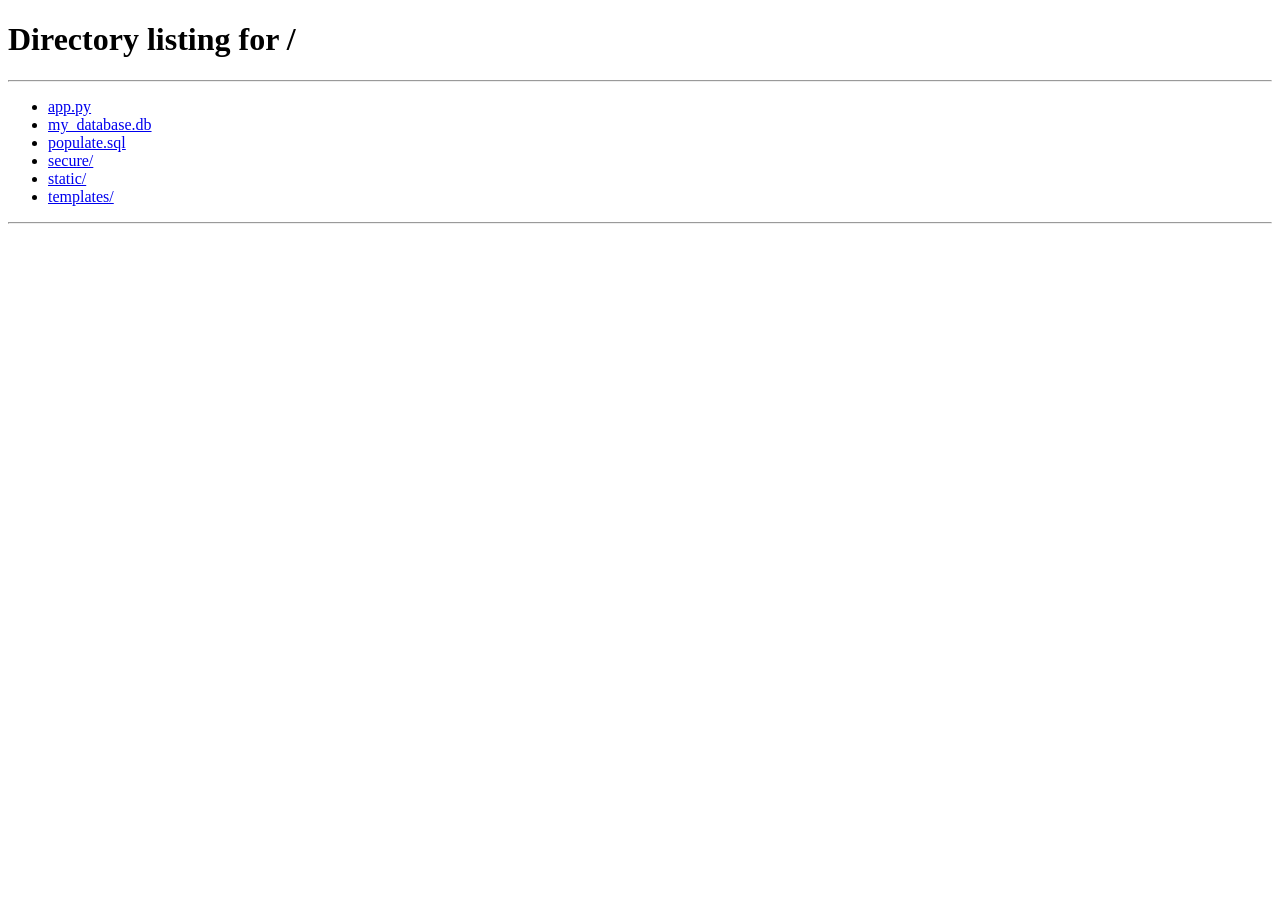
<file: index.html>
<!DOCTYPE HTML>
<html lang="en">
<head>
<meta charset="utf-8">
<title>Directory listing for /</title>
</head>
<body>
<h1>Directory listing for /</h1>
<hr>
<ul>
<li><a href="app.py">app.py</a></li>
<li><a href="my_database.db">my_database.db</a></li>
<li><a href="populate.sql">populate.sql</a></li>
<li><a href="secure/">secure/</a></li>
<li><a href="static/">static/</a></li>
<li><a href="templates/">templates/</a></li>
</ul>
<hr>
</body>
</html>
</file>
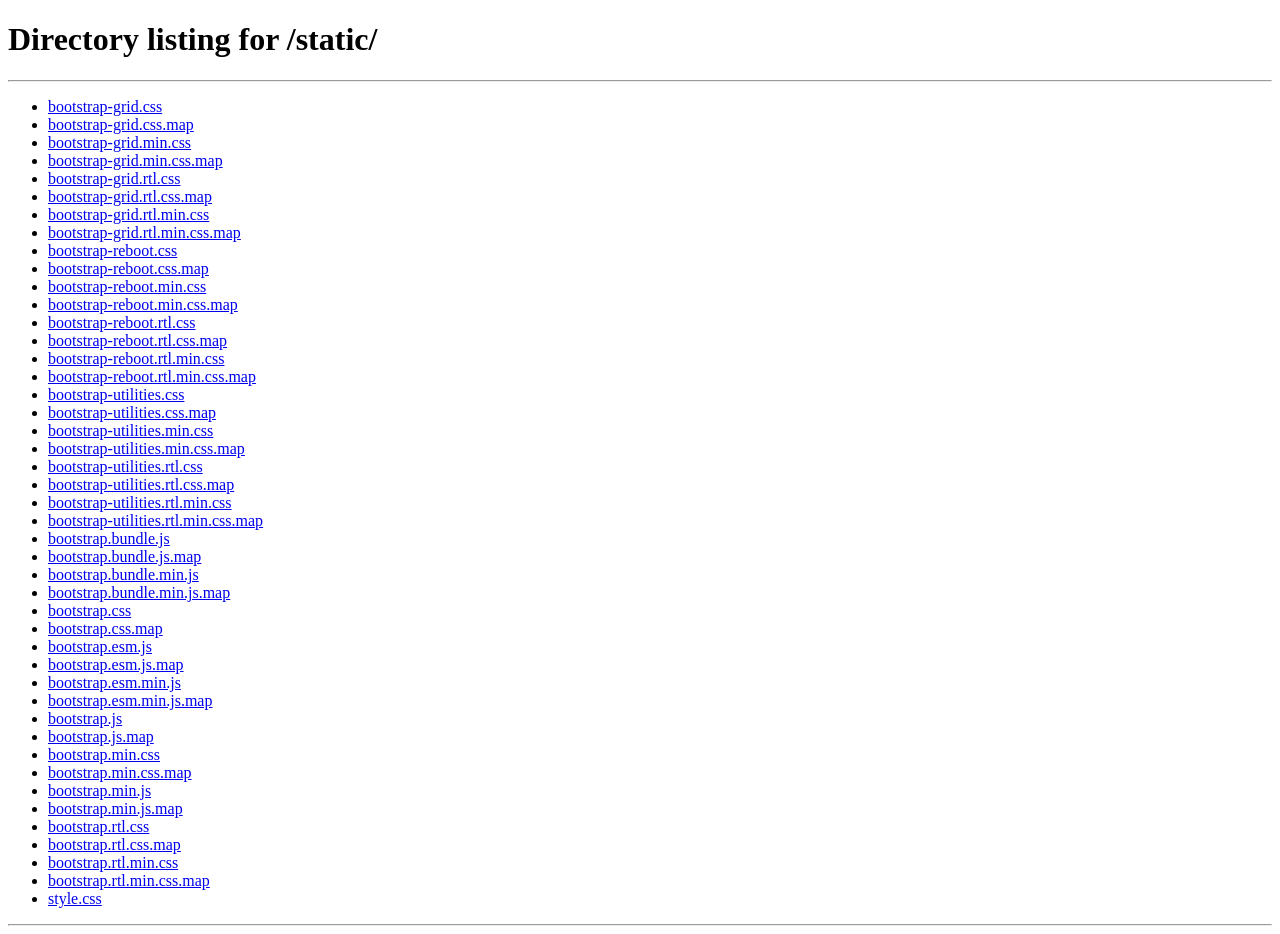
<file: static/index.html>
<!DOCTYPE HTML>
<html lang="en">
<head>
<meta charset="utf-8">
<title>Directory listing for /static/</title>
</head>
<body>
<h1>Directory listing for /static/</h1>
<hr>
<ul>
<li><a href="bootstrap-grid.css">bootstrap-grid.css</a></li>
<li><a href="bootstrap-grid.css.map">bootstrap-grid.css.map</a></li>
<li><a href="bootstrap-grid.min.css">bootstrap-grid.min.css</a></li>
<li><a href="bootstrap-grid.min.css.map">bootstrap-grid.min.css.map</a></li>
<li><a href="bootstrap-grid.rtl.css">bootstrap-grid.rtl.css</a></li>
<li><a href="bootstrap-grid.rtl.css.map">bootstrap-grid.rtl.css.map</a></li>
<li><a href="bootstrap-grid.rtl.min.css">bootstrap-grid.rtl.min.css</a></li>
<li><a href="bootstrap-grid.rtl.min.css.map">bootstrap-grid.rtl.min.css.map</a></li>
<li><a href="bootstrap-reboot.css">bootstrap-reboot.css</a></li>
<li><a href="bootstrap-reboot.css.map">bootstrap-reboot.css.map</a></li>
<li><a href="bootstrap-reboot.min.css">bootstrap-reboot.min.css</a></li>
<li><a href="bootstrap-reboot.min.css.map">bootstrap-reboot.min.css.map</a></li>
<li><a href="bootstrap-reboot.rtl.css">bootstrap-reboot.rtl.css</a></li>
<li><a href="bootstrap-reboot.rtl.css.map">bootstrap-reboot.rtl.css.map</a></li>
<li><a href="bootstrap-reboot.rtl.min.css">bootstrap-reboot.rtl.min.css</a></li>
<li><a href="bootstrap-reboot.rtl.min.css.map">bootstrap-reboot.rtl.min.css.map</a></li>
<li><a href="bootstrap-utilities.css">bootstrap-utilities.css</a></li>
<li><a href="bootstrap-utilities.css.map">bootstrap-utilities.css.map</a></li>
<li><a href="bootstrap-utilities.min.css">bootstrap-utilities.min.css</a></li>
<li><a href="bootstrap-utilities.min.css.map">bootstrap-utilities.min.css.map</a></li>
<li><a href="bootstrap-utilities.rtl.css">bootstrap-utilities.rtl.css</a></li>
<li><a href="bootstrap-utilities.rtl.css.map">bootstrap-utilities.rtl.css.map</a></li>
<li><a href="bootstrap-utilities.rtl.min.css">bootstrap-utilities.rtl.min.css</a></li>
<li><a href="bootstrap-utilities.rtl.min.css.map">bootstrap-utilities.rtl.min.css.map</a></li>
<li><a href="bootstrap.bundle.js">bootstrap.bundle.js</a></li>
<li><a href="bootstrap.bundle.js.map">bootstrap.bundle.js.map</a></li>
<li><a href="bootstrap.bundle.min.js">bootstrap.bundle.min.js</a></li>
<li><a href="bootstrap.bundle.min.js.map">bootstrap.bundle.min.js.map</a></li>
<li><a href="bootstrap.css">bootstrap.css</a></li>
<li><a href="bootstrap.css.map">bootstrap.css.map</a></li>
<li><a href="bootstrap.esm.js">bootstrap.esm.js</a></li>
<li><a href="bootstrap.esm.js.map">bootstrap.esm.js.map</a></li>
<li><a href="bootstrap.esm.min.js">bootstrap.esm.min.js</a></li>
<li><a href="bootstrap.esm.min.js.map">bootstrap.esm.min.js.map</a></li>
<li><a href="bootstrap.js">bootstrap.js</a></li>
<li><a href="bootstrap.js.map">bootstrap.js.map</a></li>
<li><a href="bootstrap.min.css">bootstrap.min.css</a></li>
<li><a href="bootstrap.min.css.map">bootstrap.min.css.map</a></li>
<li><a href="bootstrap.min.js">bootstrap.min.js</a></li>
<li><a href="bootstrap.min.js.map">bootstrap.min.js.map</a></li>
<li><a href="bootstrap.rtl.css">bootstrap.rtl.css</a></li>
<li><a href="bootstrap.rtl.css.map">bootstrap.rtl.css.map</a></li>
<li><a href="bootstrap.rtl.min.css">bootstrap.rtl.min.css</a></li>
<li><a href="bootstrap.rtl.min.css.map">bootstrap.rtl.min.css.map</a></li>
<li><a href="style.css">style.css</a></li>
</ul>
<hr>
</body>
</html>
</file>
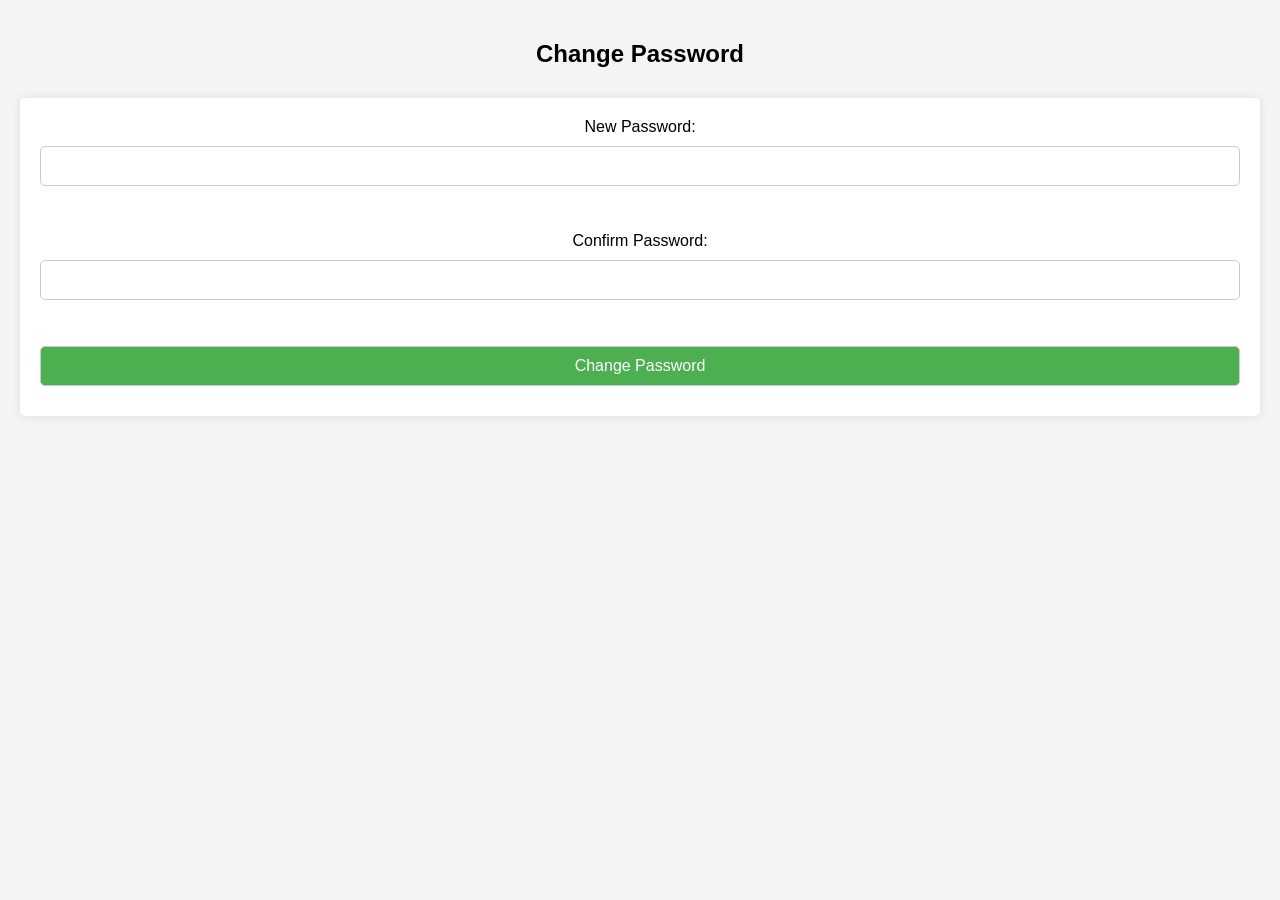
<file: templates/change_password.html>
<!DOCTYPE html>
<html lang="en">
<head>
    <meta charset="UTF-8">
    <title>Change Password</title>
        <style>
        body {
            font-family: Arial, sans-serif;
            background-color: #f4f4f4;
            margin: 0;
            padding: 20px;
        }
        h2 {
            text-align: center;
            margin-bottom: 30px;
        }
        form {
            background-color: #fff;
            padding: 20px;
            border-radius: 5px;
            box-shadow: 0 0 10px rgba(0, 0, 0, 0.1);
            display: flex;
            flex-direction: column;
            align-items: center;
        }
        label {
            margin-bottom: 10px;
        }
        input[type="password"],
        input[type="submit"] {
            padding: 10px;
            border-radius: 5px;
            border: 1px solid #ccc;
            font-size: 16px;
            margin-bottom: 10px;
            width: 100%;
            box-sizing: border-box;
        }
        input[type="submit"] {
            background-color: #4caf50;
            color: white;
            cursor: pointer;
            transition: background-color 0.3s ease;
        }
        input[type="submit"]:hover {
            background-color: #45a049;
        }
    </style>
</head>
<body>
    <h2>Change Password</h2>
    <form method="POST">
        <label for="new_password">New Password:</label>
        <input type="password" id="new_password" name="new_password" required><br><br>

        <label for="confirm_password">Confirm Password:</label>
        <input type="password" id="confirm_password" name="confirm_password" required><br><br>

        <input type="submit" value="Change Password">
    </form>
</body>
</html>
</file>
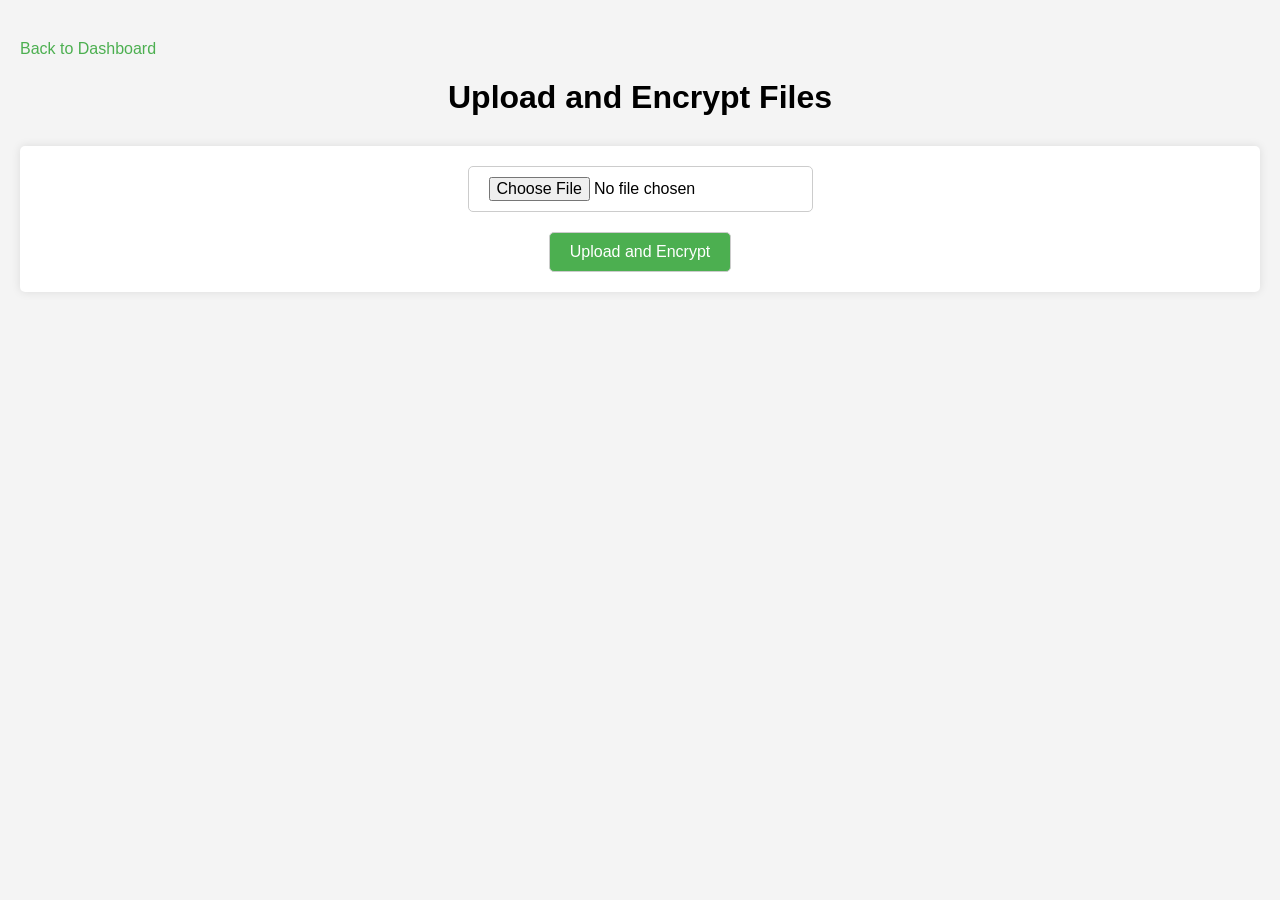
<file: templates/upload.html>
<style>
        body {
            font-family: Arial, sans-serif;
            background-color: #f4f4f4;
            margin: 0;
            padding: 20px;
        }
        h1 {
            text-align: center;
            margin-bottom: 30px;
        }
        form {
            background-color: #fff;
            padding: 20px;
            border-radius: 5px;
            box-shadow: 0 0 10px rgba(0, 0, 0, 0.1);
            display: flex;
            flex-direction: column;
            align-items: center;
        }
        input[type="file"] {
            margin-bottom: 20px;
        }
        input[type="file"],
        input[type="submit"] {
            padding: 10px 20px;
            border-radius: 5px;
            border: 1px solid #ccc;
            font-size: 16px;
            cursor: pointer;
        }
        input[type="submit"] {
            background-color: #4caf50;
            color: white;
            transition: background-color 0.3s ease;
        }
        input[type="submit"]:hover {
            background-color: #45a049;
        }
                a {
            text-decoration: none;
            color: #4caf50;
            display: block;
            margin-top: 20px;
        }
    </style>
<!DOCTYPE html>
<html>
<head>
    <title>Upload and Encrypt Files</title>
</head>
<body>
    <a href="{{ url_for('dashboard') }}">Back to Dashboard</a>

    <h1>Upload and Encrypt Files</h1>
    <form method="POST" enctype="multipart/form-data">
        <input type="file" name="file" accept=".txt, .pdf, .docx">
        <input type="submit" value="Upload and Encrypt">
    </form>
</body>
</html>
</file>
